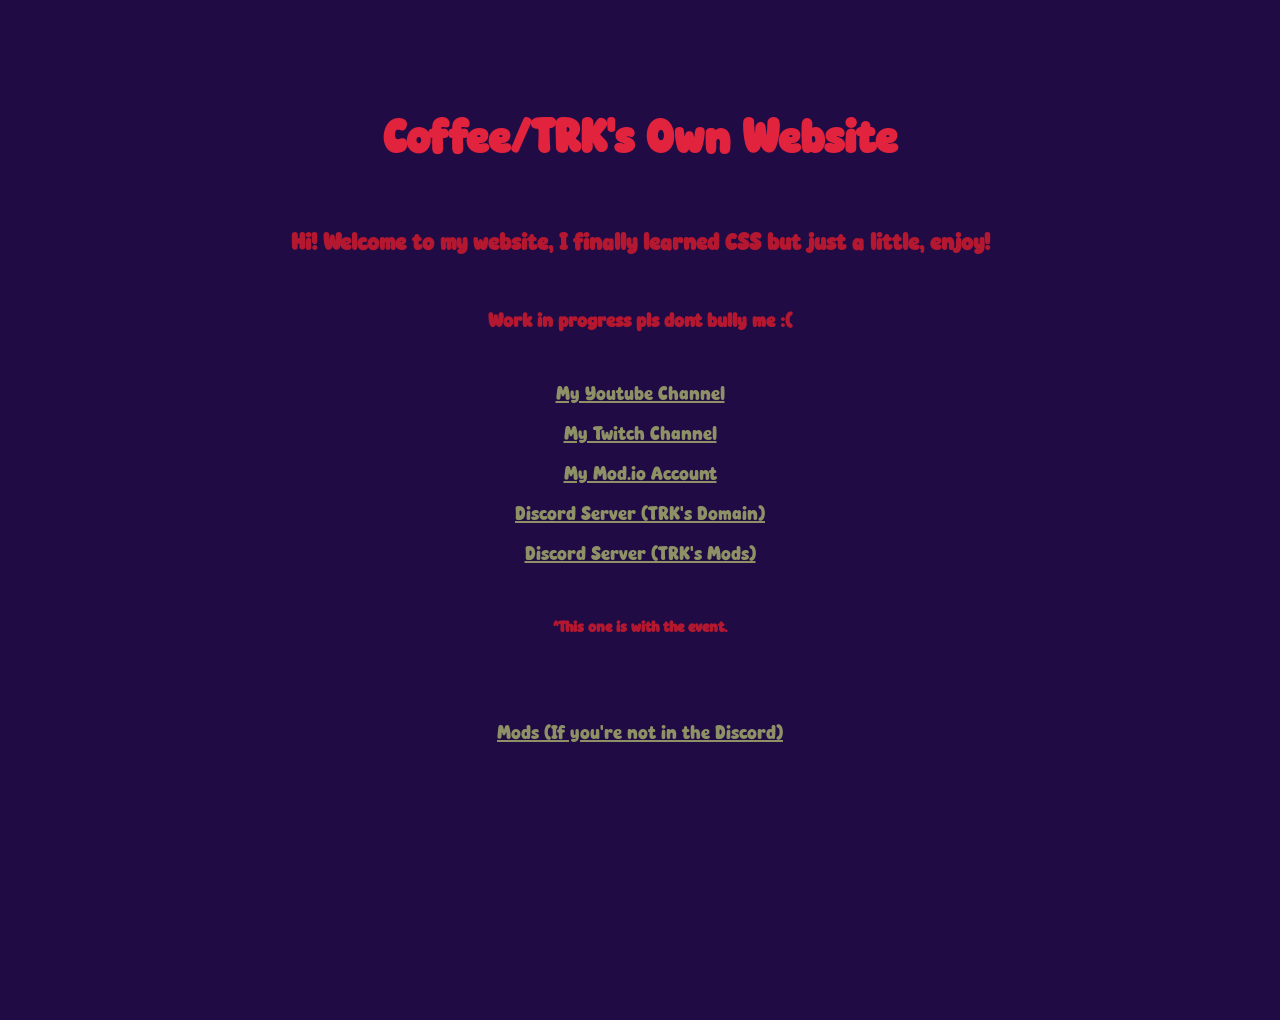
<file: index.html>
<!DOCTYPE html>
<html>
<head>
<title>Coffee's Own</title>
<link rel="stylesheet" href="style.css">
</head>
<body>
<h1>Coffee/TRK's Own Website</h1>
<h3>Hi! Welcome to my website, I finally learned CSS but just a little, enjoy!</h3>
<h5>Work in progress pls dont bully me :(</h5>
<a href="https://www.youtube.com/@ther4nd0mkidd">My Youtube Channel</a>
<br>
<a href="https://www.twitch.tv/therandomkid19">My Twitch Channel</a>
<br>
<a href="https://mod.io/u/therandomkidyt/">My Mod.io Account</a>
<br>
<a href="https://discord.gg/R5gGJutSVZ">Discord Server (TRK's Domain)</a>
<br>
<a href="https://discord.gg/UCxdHRr8EN">Discord Server (TRK's Mods)</a>
<h6>^This one is with the event.</h6>
<br>
<a href="SignUp.html">Mods (If you're not in the Discord)</a>
</body>
</html>
</file>
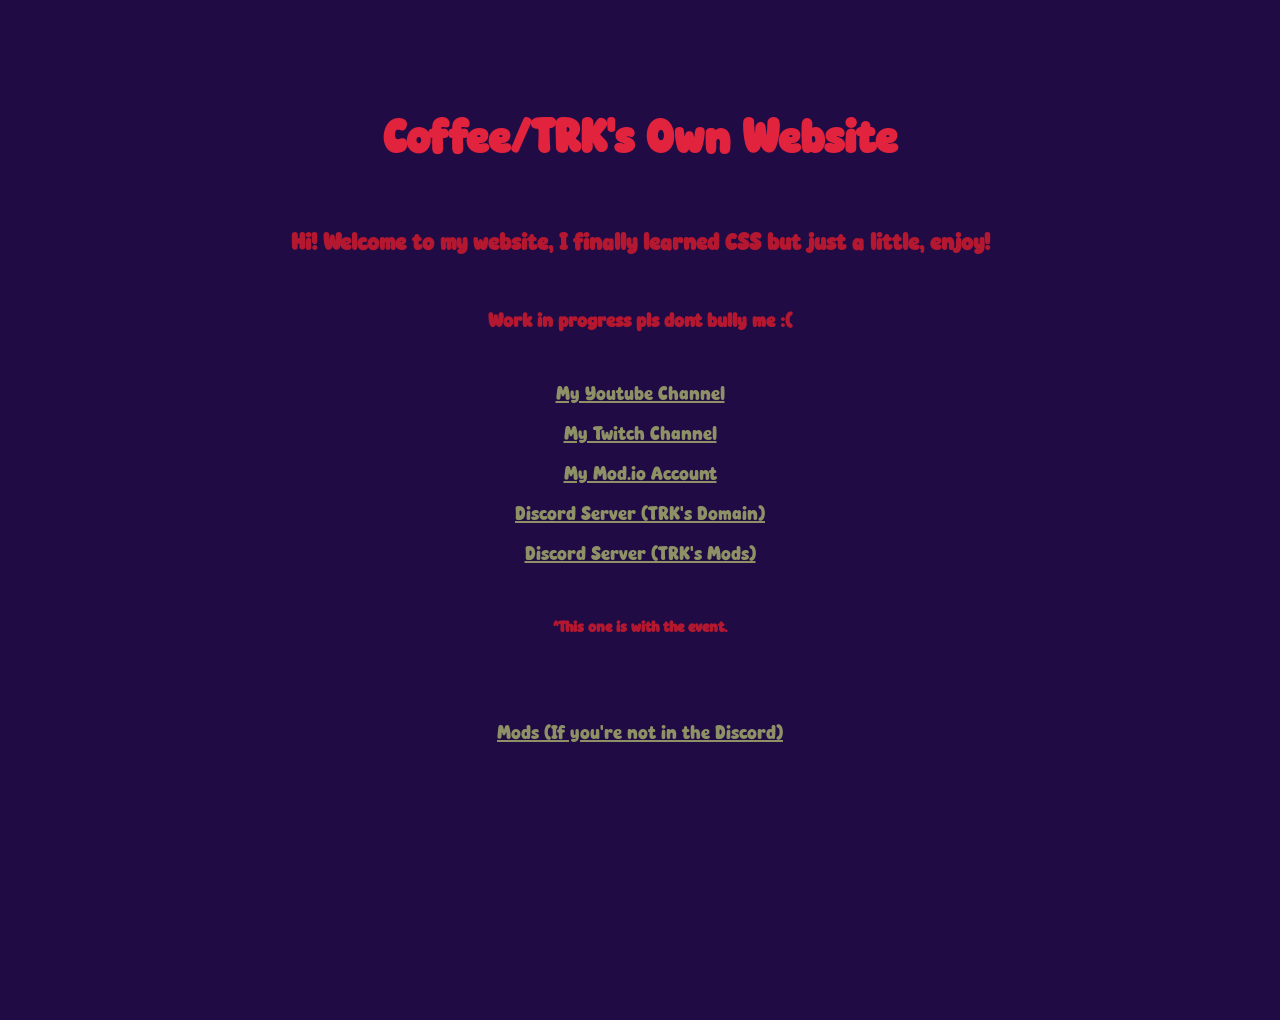
<file: Main.html>
<!DOCTYPE html>
<html>
<head>
<title>Coffee's Own</title>
<link rel="stylesheet" href="style.css">
</head>
<body>
<h1>Coffee/TRK's Own Website</h1>
<h3>Hi! Welcome to my website, I finally learned CSS but just a little, enjoy!</h3>
<h5>Work in progress pls dont bully me :(</h5>
<a href="https://www.youtube.com/@ther4nd0mkidd">My Youtube Channel</a>
<br>
<a href="https://www.twitch.tv/therandomkid19">My Twitch Channel</a>
<br>
<a href="https://mod.io/u/therandomkidyt/">My Mod.io Account</a>
<br>
<a href="https://discord.gg/R5gGJutSVZ">Discord Server (TRK's Domain)</a>
<br>
<a href="https://discord.gg/UCxdHRr8EN">Discord Server (TRK's Mods)</a>
<h6>^This one is with the event.</h6>
<br>
<a href="Signup.html">Mods (If you're not in the Discord)</a>
</body>
</html>
</file>
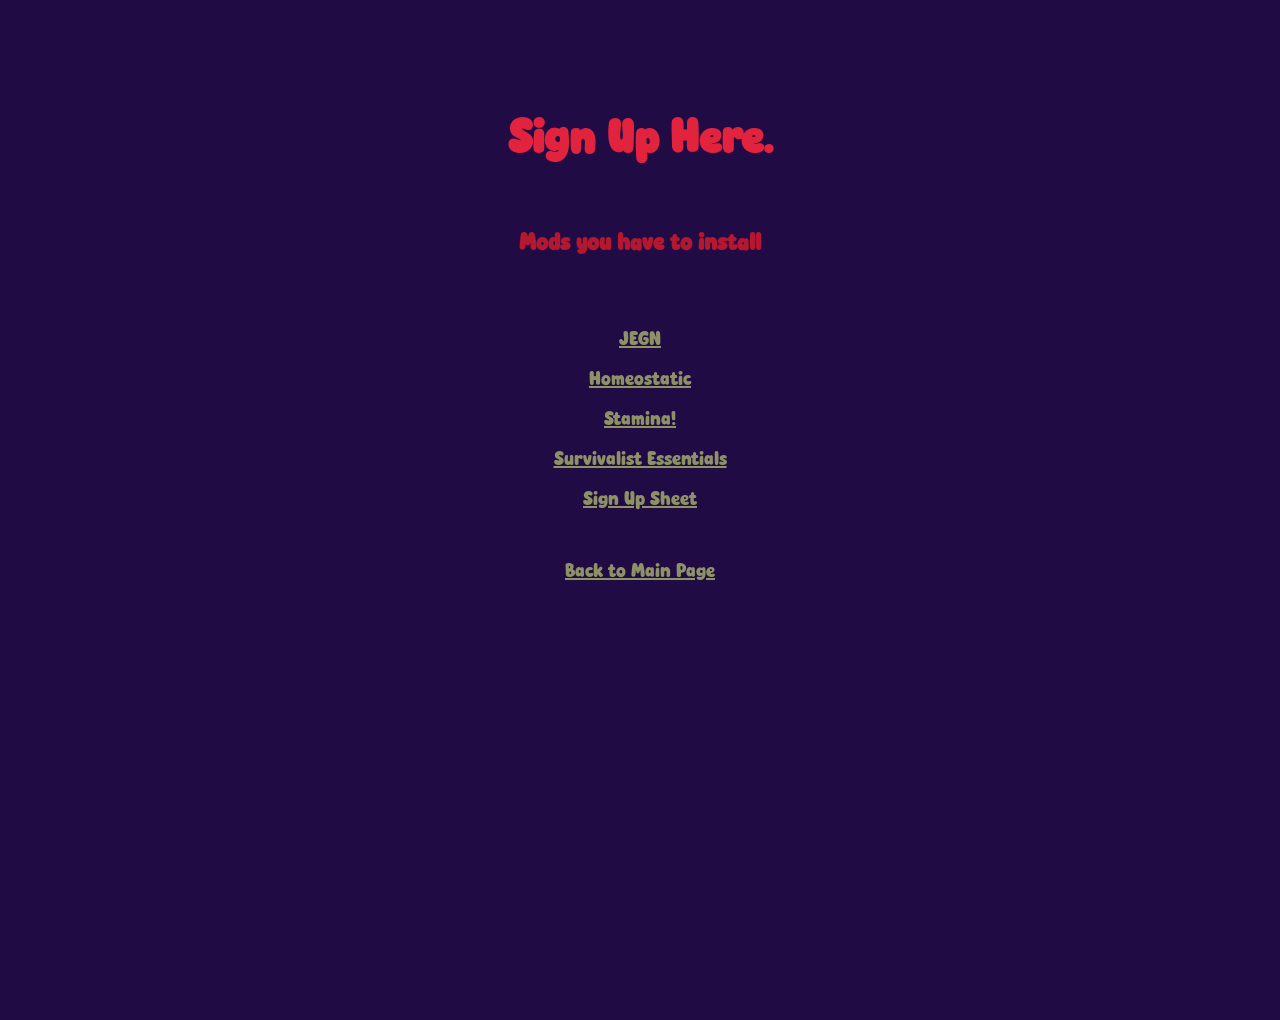
<file: SignUp.html>
<!DOCTYPE html>
<html>
<head>
<title>Minecraft Event</title>
<link rel="stylesheet" href="style.css">
</head>
<body>
<h1>Sign Up Here.</h1>
<h2>Mods you have to install</h2>
<br>
<a href="https://www.curseforge.com/minecraft/mc-mods/just-enough-guns-for-neoforge/download/8062142">JEGN</a>
<br>
<a href="https://www.curseforge.com/minecraft/mc-mods/homeostatic/download/8035544">Homeostatic</a>
<br>
<a href="https://modrinth.com/datapack/stamina!?version=26.1.2&loader=fabric#download">Stamina!</a>
<br>
<a href="https://www.curseforge.com/minecraft/mc-mods/survivalist-essentials/download/7922529">Survivalist Essentials</a>
<br>
<a href="https://docs.google.com/forms/d/e/1FAIpQLSfo2PLStXwrKfSeRH1WHbzkgGxfNhZ3HZdj9yoKgvspN1nmXA/viewform?pli=1">Sign Up Sheet</a>
<br>
<br>
<a href="index.html">Back to Main Page</a>
</body>
</html>
</file>
<file: style.css>
@font-face {
    font-family: 'Super Mindset';
    src: url('Super Mindset.ttf');
}
body {
    background-color: #200B45;
    color: #B41830;
    min-height: 100vh;
    font-family: 'Super Mindset', sans-serif;
    padding: 60px 100px;
    line-height: 2;
    max-width: 800px;
    margin: auto;
    text-align: center;
}
h1 {
    color: #E1233E;
    font-size: 48px;
}
h3 {
    font-size: 24px;
}
h5 {
    font-size: 20px;
}
h6 {
    font-size: 16px;
}
a {
    color: #8E9166;
    font-size: 20px;
}
a:hover {
    color: #F6AB60;
}
</file>
